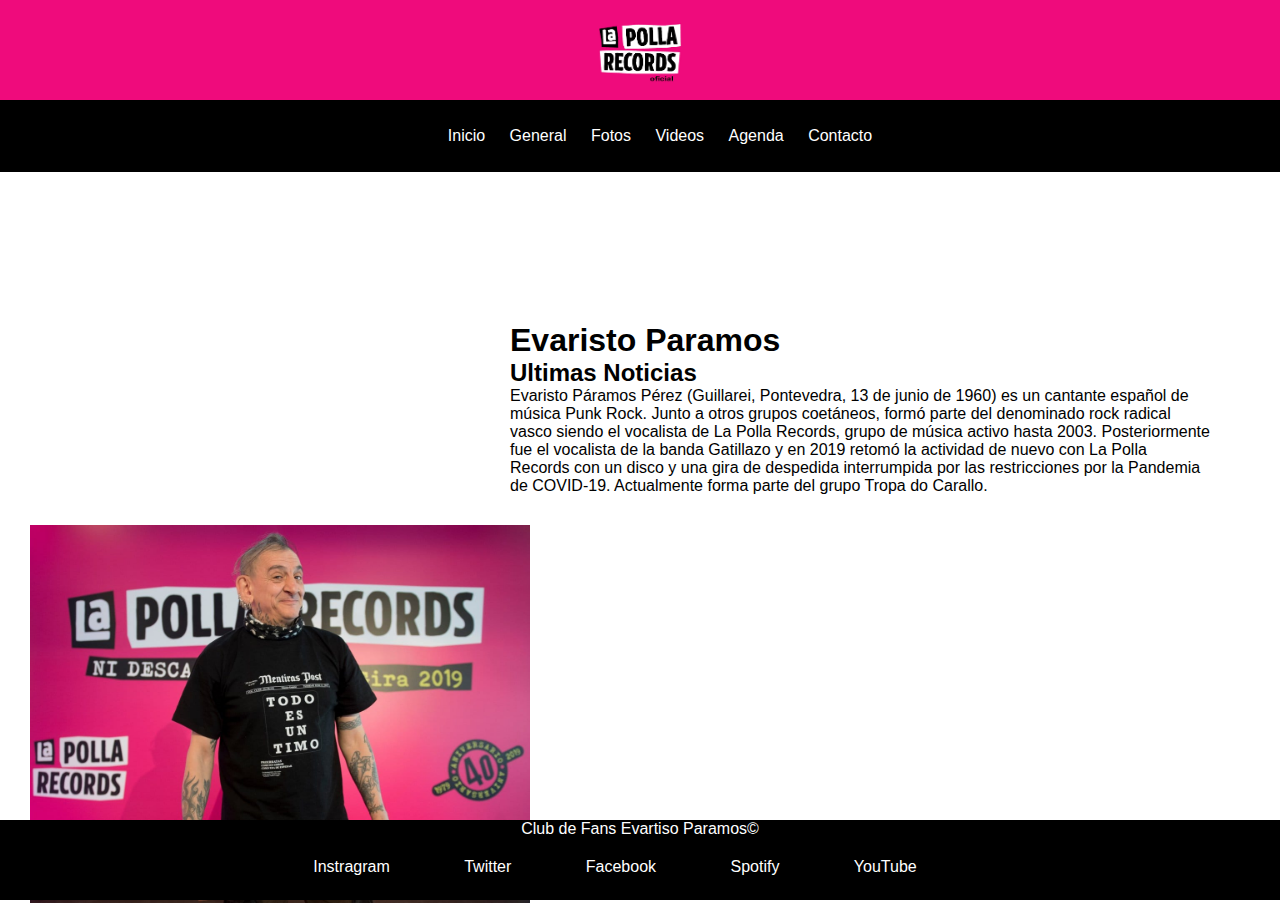
<file: index.html>
<!DOCTYPE html>
<html lang="es">
    <head>
        <meta charset="utf-8">
        <meta http-equiv="X-UA-Compatible" content="IE=edge">
        <title>Maqueta Club de Fans</title>
        <meta name="author" content="Enric Cabeza Perez">
        <meta name="keywords" content="evaristo paramos la polla records rock punk">
        <meta name="description" content="Pagina de fans de Evaristo Paramos">
        <meta name="viewport" content="width=device-width, initial-scale=1">
        <link rel="shortcut icon" href="./img/icon.png" type="image/x-icon">
        <link rel="stylesheet" href="./css/common.css">
        <link rel="stylesheet" href="./css/index.css">
    </head>
        <body>
            <header>
                
            </header>

            <nav>
                <ul>
                    <li><a href="./index.html">Inicio</a></li>
                    <li><a href="./web/general.html">General</a></li>
                    <li><a href="./web/fotos.html">Fotos</a></li>
                    <li><a href="./web/videos.html">Videos</a></li>
                    <li><a href="./web/agenda.html">Agenda</a></li>
                    <li><a href="./web/contacte.html">Contacto</a></li>
                </ul>
            </nav>

            <main>
                <article>
                    <h1>Evaristo Paramos</h1>
                    <section>
                        <h2>Ultimas Noticias</h2>
                        <p>
                            Evaristo Páramos Pérez (Guillarei, Pontevedra, 13 de junio de 1960) es un cantante español de música Punk Rock. Junto a otros grupos coetáneos, formó parte del denominado rock radical vasco siendo el vocalista de La Polla Records, grupo de música activo hasta 2003. Posteriormente fue el vocalista de la banda Gatillazo y en 2019 retomó la actividad de nuevo con La Polla Records con un disco y una gira de despedida interrumpida por las restricciones por la Pandemia de COVID-19. Actualmente forma parte del grupo Tropa do Carallo. <br>
                        </p>
                    </section>
                </article>

                <aside>
                    <img src="./img/evaristo.jpg" alt="Imagen de Evaristo Paramos" width="500">
                </aside>
            </main>

            <footer>
                <p> Club de Fans Evartiso Paramos© </p>
                <a href="https://www.instagram.com/evaristoparamosp/" target="_blank">Instragram</a>
                <a href="https://twitter.com/la_pollarecords" target="_blank">Twitter</a>
                <a href="https://www.facebook.com/lapollarecordsoficial/" target="_blank">Facebook</a>
                <a href="https://open.spotify.com/artist/3vHlZN6pTa2zOl2eVxiEdJ?si=dAhSCWxuTSe6FVg4fcBrJQ&nd=1" target="_blank">Spotify</a>
                <a href="https://www.youtube.com/channel/UCuDpvYjhRu8Tabg1c_DxuXw" target="_blank">YouTube</a>
            </footer>
        </body>
</html>
</file>
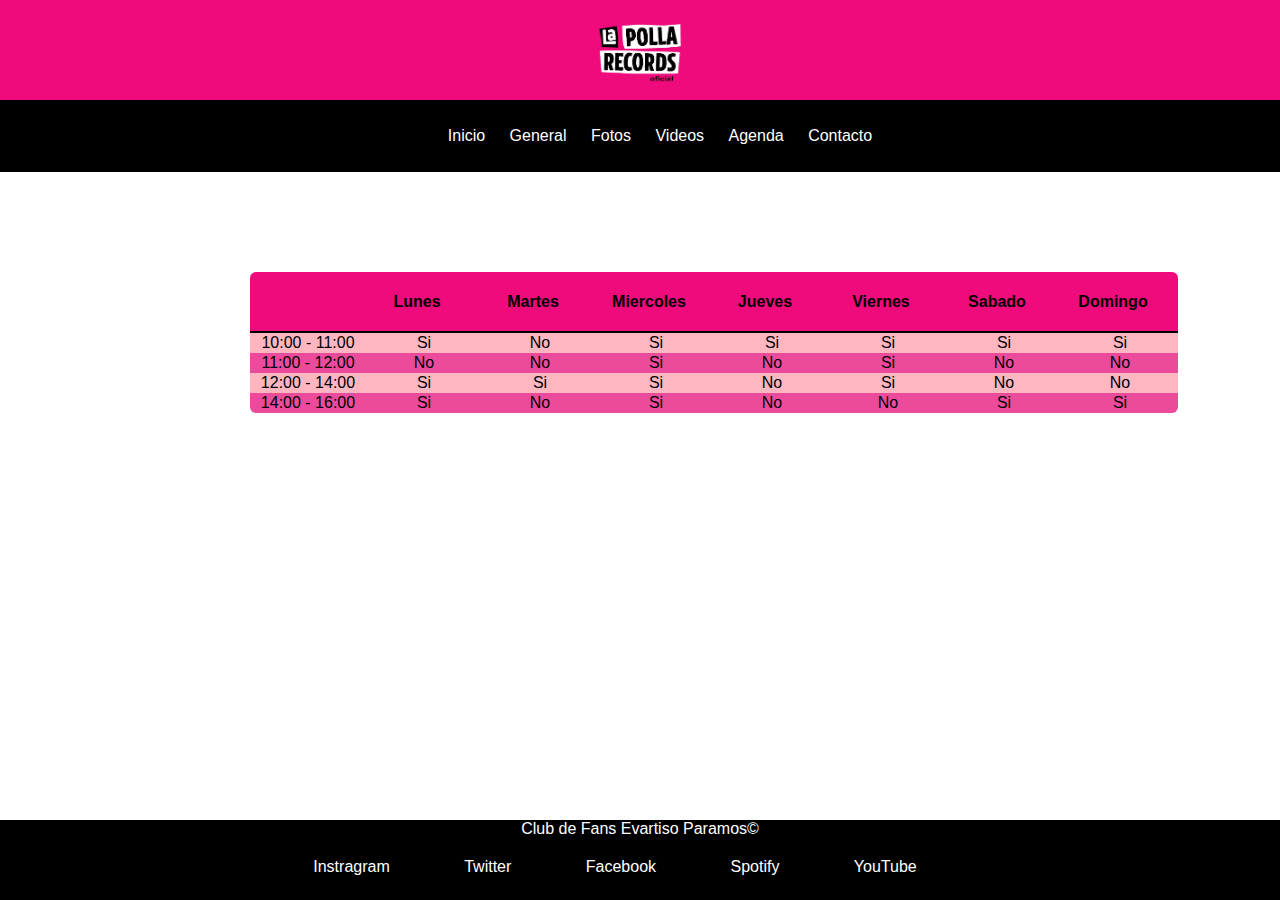
<file: web/agenda.html>
<!DOCTYPE html>
<html lang="es">
    <head>
        <meta charset="utf-8">
        <meta http-equiv="X-UA-Compatible" content="IE=edge">
        <title>Agenda</title>
        <meta name="author" content="Enric Cabeza Perez">
        <meta name="keywords" content="evaristo paramos la polla records rock punk">
        <meta name="description" content="Pagina de fans de Evaristo Paramos">
        <meta name="viewport" content="width=device-width, initial-scale=1">
        <link rel="shortcut icon" href="../img/icon.png" type="image/x-icon">
        <link rel="stylesheet" href="../css/common.css">
        <link rel="stylesheet" href="../css/agenda.css">
    </head>
        <body>
            <header>
                
            </header>

            <nav> 
                <ul>
                    <li><a href="../index.html">Inicio</a></li>
                    <li><a href="./general.html">General</a></li>
                    <li><a href="./fotos.html">Fotos</a></li>
                    <li><a href="./videos.html">Videos</a></li>
                    <li><a href="./agenda.html">Agenda</a></li>
                    <li><a href="./contacte.html">Contacto</a></li>
                </ul>
            </nav>
            
            <main>
                <table class="tftable">
                    <tr id="linea1">
                        <th> </th colspan="2">
                        <th>Lunes</th>
                        <th>Martes</th>
                        <th>Miercoles</th>
                        <th>Jueves</th>
                        <th>Viernes</th>
                        <th>Sabado</th>
                        <th>Domingo</th>
                    </tr>
                    <tr id="linea2">
                        <td>10:00 - 11:00</td>
                        <td>Si</td>
                        <td>No</td>
                        <td>Si</td>
                        <td>Si</td>
                        <td>Si</td>
                        <td>Si</td>
                        <td>Si</td>
                    </tr>
                    <tr id="linea3">
                        <td>11:00 - 12:00</td>
                        <td>No</td>
                        <td>No</td>
                        <td>Si</td>
                        <td>No</td>
                        <td>Si</td>
                        <td>No</td>
                        <td>No</td>
                    </tr>
                    <tr id="linea4">
                        <td>12:00 - 14:00</td>
                        <td>Si</td>
                        <td>Si</td>
                        <td>Si</td>
                        <td>No</td>
                        <td>Si</td>
                        <td>No</td>
                        <td>No</td>
                    </tr>
                    <tr id="linea5">
                        <td>14:00 - 16:00</td>
                        <td>Si</td>
                        <td>No</td>
                        <td>Si</td>
                        <td>No</td>
                        <td>No</td>
                        <td>Si</td>
                        <td>Si</td>
                    </tr>
                    </table>
                    
                    
            </main>

            <footer>
                <p> Club de Fans Evartiso Paramos© </p>
                <a href="https://www.instagram.com/evaristoparamosp/" target="_blank">Instragram</a>
                <a href="https://twitter.com/la_pollarecords" target="_blank">Twitter</a>
                <a href="https://www.facebook.com/lapollarecordsoficial/" target="_blank">Facebook</a>
                <a href="https://open.spotify.com/artist/3vHlZN6pTa2zOl2eVxiEdJ?si=dAhSCWxuTSe6FVg4fcBrJQ&nd=1" target="_blank">Spotify</a>
                <a href="https://www.youtube.com/channel/UCuDpvYjhRu8Tabg1c_DxuXw" target="_blank">YouTube</a>
            </footer>
        </body>
</html>
</file>
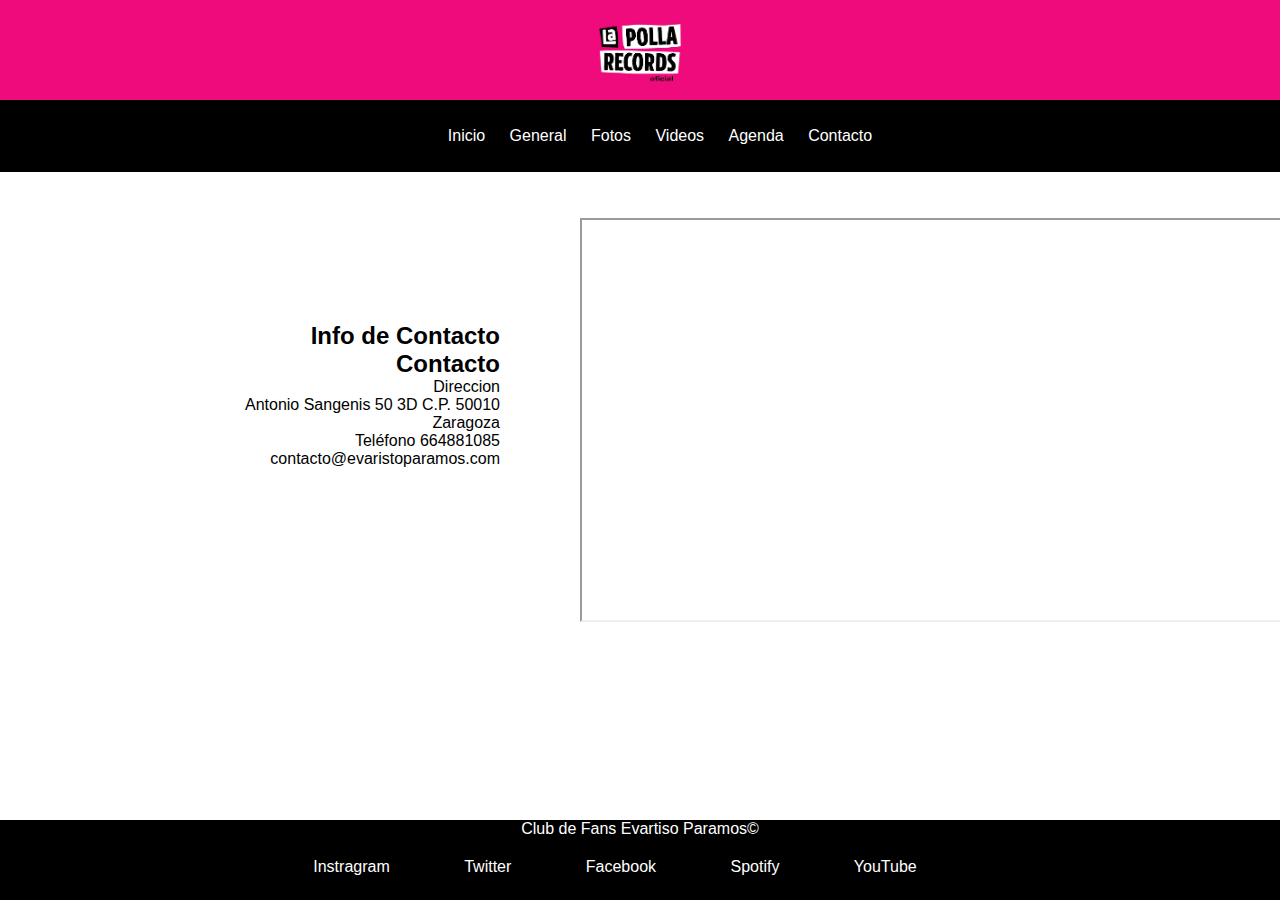
<file: web/contacte.html>
<!DOCTYPE html>
<html lang="es">
    <head>
        <meta charset="utf-8">
        <meta http-equiv="X-UA-Compatible" content="IE=edge">
        <title>Contacto</title>
        <meta name="author" content="Enric Cabeza Perez">
        <meta name="keywords" content="evaristo paramos la polla records rock punk">
        <meta name="description" content="Pagina de fans de Evaristo Paramos">
        <meta name="viewport" content="width=device-width, initial-scale=1">
        <link rel="shortcut icon" href="../img/icon.png" type="image/x-icon">
        <link rel="stylesheet" href="../css/common.css">
        <link rel="stylesheet" href="../css/contacte.css">
    </head>
        <body>
            <header>
            
            </header>

            <nav> 
                <ul>
                    <li><a href="../index.html">Inicio</a></li>
                    <li><a href="./general.html">General</a></li>
                    <li><a href="./fotos.html">Fotos</a></li>
                    <li><a href="./videos.html">Videos</a></li>
                    <li><a href="./agenda.html">Agenda</a></li>
                    <li><a href="./contacte.html">Contacto</a></li>
                </ul>
            </nav>
            
            <main>
                
                <article>
                    <h2>Info de Contacto</h2>
                    <section>
                        <h2>Contacto</h2>
                        <p>
                            Direccion <br>
                            Antonio Sangenis 50 3D C.P. 50010 Zaragoza <br>
                            Teléfono 664881085 <br>
                            contacto@evaristoparamos.com <br>
                            <iframe src="https://www.google.com/maps/embed?pb=!1m18!1m12!1m3!1d2981.2285330069!2d-0.9060023492687779!3d41.65080408748507!2m3!1f0!2f0!3f0!3m2!1i1024!2i768!4f13.1!3m3!1m2!1s0xd5914ccf1b50065%3A0x41dc1e3e712a8970!2sC.%20de%20Antonio%20Sangenis%2C%2050%2C%203d%2C%2050010%20Zaragoza!5e0!3m2!1ses!2ses!4v1664186056824!5m2!1ses!2ses" allowfullscreen=""></iframe>
                        </p>
                    </section>
                </article>

            </main>

            <footer>
                <p> Club de Fans Evartiso Paramos© </p>
                <a href="https://www.instagram.com/evaristoparamosp/" target="_blank">Instragram</a>
                <a href="https://twitter.com/la_pollarecords" target="_blank">Twitter</a>
                <a href="https://www.facebook.com/lapollarecordsoficial/" target="_blank">Facebook</a>
                <a href="https://open.spotify.com/artist/3vHlZN6pTa2zOl2eVxiEdJ?si=dAhSCWxuTSe6FVg4fcBrJQ&nd=1" target="_blank">Spotify</a>
                <a href="https://www.youtube.com/channel/UCuDpvYjhRu8Tabg1c_DxuXw" target="_blank">YouTube</a>
            </footer>
        </body>
</html>
</file>
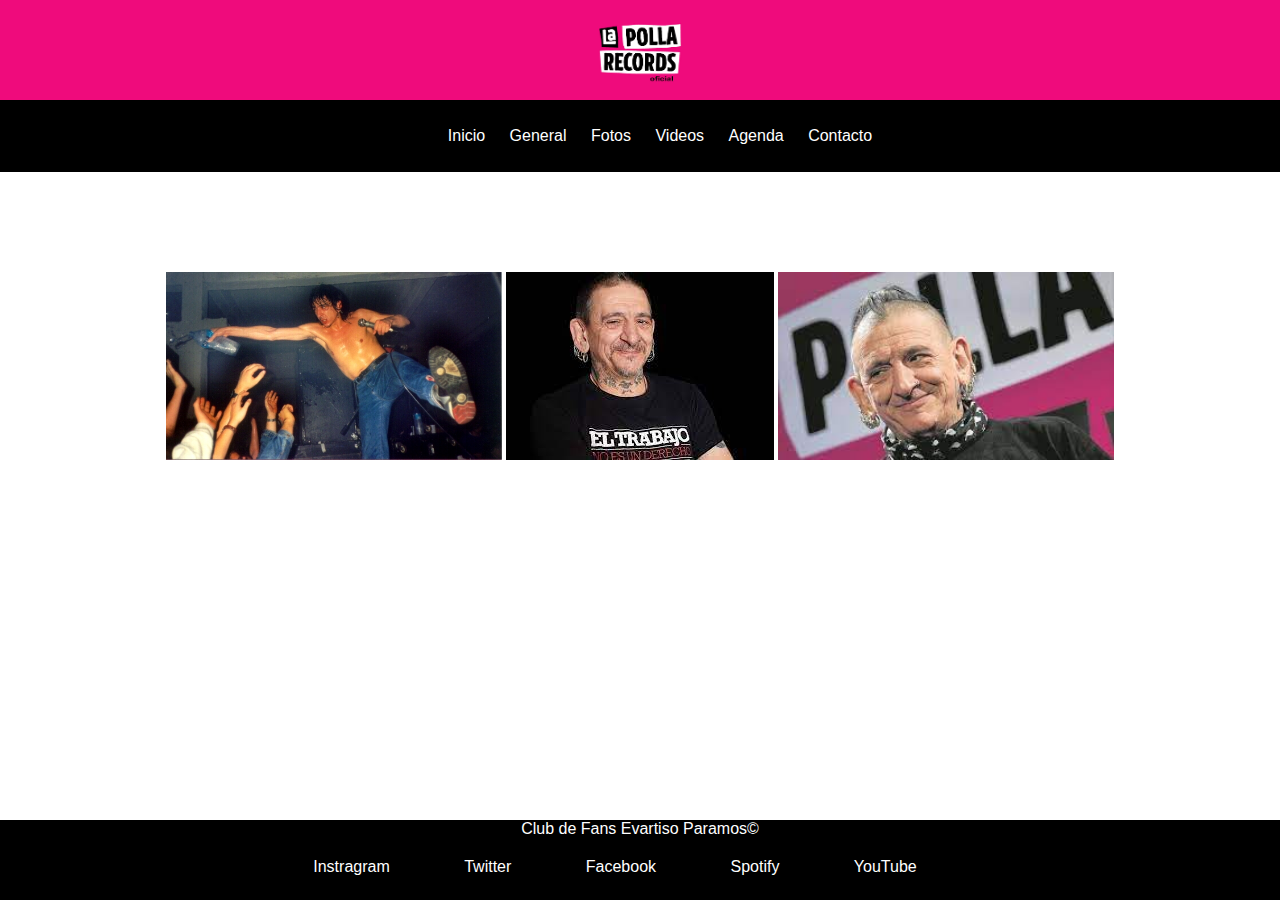
<file: web/fotos.html>
<!DOCTYPE html>
<html lang="es">
    <head>
        <meta charset="utf-8">
        <meta http-equiv="X-UA-Compatible" content="IE=edge">
        <title>Fotos</title>
        <meta name="author" content="Enric Cabeza Perez">
        <meta name="keywords" content="evaristo paramos la polla records rock punk">
        <meta name="description" content="Pagina de fans de Evaristo Paramos">
        <meta name="viewport" content="width=device-width, initial-scale=1">
        <link rel="shortcut icon" href="../img/icon.png" type="image/x-icon">
        <link rel="stylesheet" href="../css/common.css">
        <link rel="stylesheet" href="../css/fotos.css">
    </head>
        <body>
            <header>
               
            </header>

            <nav> 
                <ul>
                    <li><a href="../index.html">Inicio</a></li>
                    <li><a href="./general.html">General</a></li>
                    <li><a href="./fotos.html">Fotos</a></li>
                    <li><a href="./videos.html">Videos</a></li>
                    <li><a href="./agenda.html">Agenda</a></li>
                    <li><a href="./contacte.html">Contacto</a></li>
                </ul>
            </nav>
            
            <div>
                <img src="../img/foto1.jpg" alt="Imagen Primer Plano de Evaristo Paramos" height="188">
                <img src="../img/foto2.jfif" alt="Imagen Primer Plano de Evaristo Paramos">
                <img src="../img/foto3.jfif" alt="Imagen Primer Plano de Evaristo Paramos" height="188">
            </div>

            <footer>
                <p> Club de Fans Evartiso Paramos© </p>
                <a href="https://www.instagram.com/evaristoparamosp/" target="_blank">Instragram</a>
                <a href="https://twitter.com/la_pollarecords" target="_blank">Twitter</a>
                <a href="https://www.facebook.com/lapollarecordsoficial/" target="_blank">Facebook</a>
                <a href="https://open.spotify.com/artist/3vHlZN6pTa2zOl2eVxiEdJ?si=dAhSCWxuTSe6FVg4fcBrJQ&nd=1" target="_blank">Spotify</a>
                <a href="https://www.youtube.com/channel/UCuDpvYjhRu8Tabg1c_DxuXw" target="_blank">YouTube</a>
            </footer>
        </body>
</html>
</file>
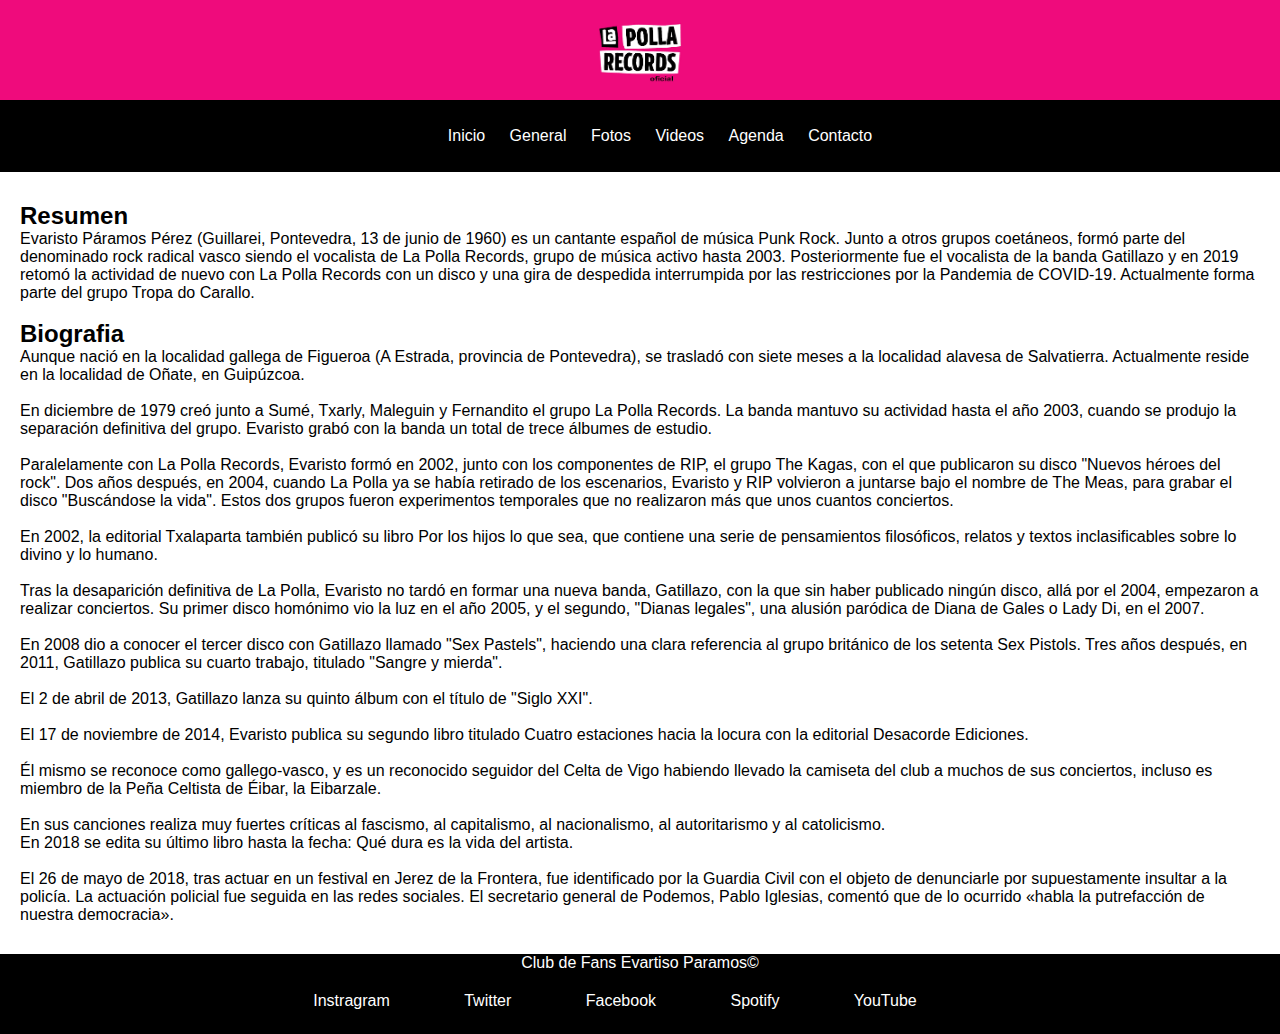
<file: web/general.html>
<!DOCTYPE html>
<html lang="es">
    <head>
        <meta charset="utf-8">
        <meta http-equiv="X-UA-Compatible" content="IE=edge">
        <title>General</title>
        <meta name="author" content="Enric Cabeza Perez">
        <meta name="keywords" content="evaristo paramos la polla records rock punk">
        <meta name="description" content="Pagina de fans de Evaristo Paramos">
        <meta name="viewport" content="width=device-width, initial-scale=1">
        <link rel="shortcut icon" href="../img/icon.png" type="image/x-icon">
        <link rel="stylesheet" href="../css/common.css">
        <link rel="stylesheet" href="../css/general.css">
    </head>
        <body>
            <header>
 
            </header>

            <nav> 
                <ul>
                    <li><a href="../index.html">Inicio</a></li>
                    <li><a href="./general.html">General</a></li>
                    <li><a href="./fotos.html">Fotos</a></li>
                    <li><a href="./videos.html">Videos</a></li>
                    <li><a href="./agenda.html">Agenda</a></li>
                    <li><a href="./contacte.html">Contacto</a></li>
                </ul>
            </nav>
            
            <main>
                <article>
                    <h2>Resumen</h2>
                    <section>
                        <p class="pagraf">
                            Evaristo Páramos Pérez (Guillarei, Pontevedra, 13 de junio de 1960) es un cantante español de música Punk Rock. Junto a otros grupos coetáneos, formó parte del denominado rock radical vasco siendo el vocalista de La Polla Records, grupo de música activo hasta 2003. Posteriormente fue el vocalista de la banda Gatillazo y en 2019 retomó la actividad de nuevo con La Polla Records con un disco y una gira de despedida interrumpida por las restricciones por la Pandemia de COVID-19. Actualmente forma parte del grupo Tropa do Carallo. <br> <br>
                        </p>
                        <h2>Biografia</h2>
                        <p>
                            Aunque nació en la localidad gallega de Figueroa (A Estrada, provincia de Pontevedra), se trasladó con siete meses a la localidad alavesa de Salvatierra. Actualmente reside en la localidad de Oñate, en Guipúzcoa. <br> <br>

                            En diciembre de 1979 creó junto a Sumé, Txarly, Maleguin y Fernandito el grupo La Polla Records. La banda mantuvo su actividad hasta el año 2003, cuando se produjo la separación definitiva del grupo. Evaristo grabó con la banda un total de trece álbumes de estudio. <br> <br>

                            Paralelamente con La Polla Records, Evaristo formó en 2002, junto con los componentes de RIP, el grupo The Kagas, con el que publicaron su disco "Nuevos héroes del rock". Dos años después, en 2004, cuando La Polla ya se había retirado de los escenarios, Evaristo y RIP volvieron a juntarse bajo el nombre de The Meas, para grabar el disco "Buscándose la vida". Estos dos grupos fueron experimentos temporales que no realizaron más que unos cuantos conciertos. <br> <br>

                            En 2002, la editorial Txalaparta también publicó su libro Por los hijos lo que sea, que contiene una serie de pensamientos filosóficos, relatos y textos inclasificables sobre lo divino y lo humano. <br> <br>

                            Tras la desaparición definitiva de La Polla, Evaristo no tardó en formar una nueva banda, Gatillazo, con la que sin haber publicado ningún disco, allá por el 2004, empezaron a realizar conciertos. Su primer disco homónimo vio la luz en el año 2005, y el segundo, "Dianas legales", una alusión paródica de Diana de Gales o Lady Di, en el 2007. <br> <br>

                            En 2008 dio a conocer el tercer disco con Gatillazo llamado "Sex Pastels", haciendo una clara referencia al grupo británico de los setenta Sex Pistols. Tres años después, en 2011, Gatillazo publica su cuarto trabajo, titulado "Sangre y mierda". <br>  <br> 

                            El 2 de abril de 2013, Gatillazo lanza su quinto álbum con el título de "Siglo XXI". <br> <br>

                            El 17 de noviembre de 2014, Evaristo publica su segundo libro titulado Cuatro estaciones hacia la locura con la editorial Desacorde Ediciones. <br> <br>

                            Él mismo se reconoce como gallego-vasco, y es un reconocido seguidor del Celta de Vigo habiendo llevado la camiseta del club a muchos de sus conciertos, incluso es miembro de la Peña Celtista de Éibar, la Eibarzale. <br> <br>

                            En sus canciones realiza muy fuertes críticas al fascismo, al capitalismo, al nacionalismo, al autoritarismo y al catolicismo. <br>

                            En 2018 se edita su último libro hasta la fecha: Qué dura es la vida del artista. <br> <br>

                            El 26 de mayo de 2018, tras actuar en un festival en Jerez de la Frontera, fue identificado por la Guardia Civil con el objeto de denunciarle por supuestamente insultar a la policía. La actuación policial fue seguida en las redes sociales. El secretario general de Podemos, Pablo Iglesias, comentó que de lo ocurrido «habla la putrefacción de nuestra democracia». <br>
                        </p>
                    </section>
                </article>
            </main>

            <footer>
                <p> Club de Fans Evartiso Paramos© </p>
                <a href="https://www.instagram.com/evaristoparamosp/" target="_blank">Instragram</a>
                <a href="https://twitter.com/la_pollarecords" target="_blank">Twitter</a>
                <a href="https://www.facebook.com/lapollarecordsoficial/" target="_blank">Facebook</a>
                <a href="https://open.spotify.com/artist/3vHlZN6pTa2zOl2eVxiEdJ?si=dAhSCWxuTSe6FVg4fcBrJQ&nd=1" target="_blank">Spotify</a>
                <a href="https://www.youtube.com/channel/UCuDpvYjhRu8Tabg1c_DxuXw" target="_blank">YouTube</a>
            </footer>
        </body>
</html>
</file>
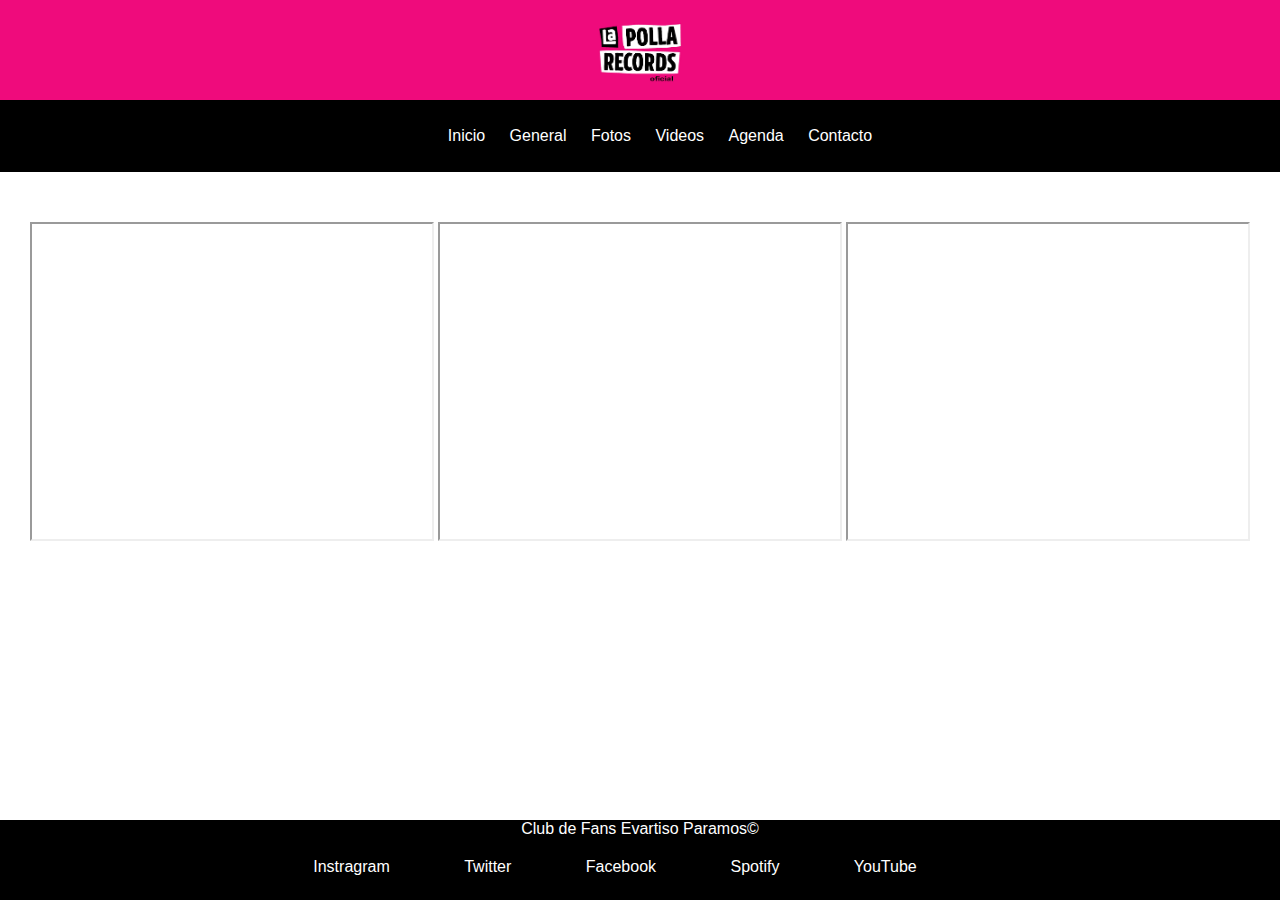
<file: web/videos.html>
<!DOCTYPE html>
<html lang="es">
    <head>
        <meta charset="utf-8">
        <meta http-equiv="X-UA-Compatible" content="IE=edge">
        <title>Videos</title>
        <meta name="author" content="Enric Cabeza Perez">
        <meta name="keywords" content="evaristo paramos la polla records rock punk">
        <meta name="description" content="Pagina de fans de Evaristo Paramos">
        <meta name="viewport" content="width=device-width, initial-scale=1">
        <link rel="shortcut icon" href="../img/icon.png" type="image/x-icon">
        <link rel="stylesheet" href="../css/common.css">
        <link rel="stylesheet" href="../css/videos.css">
    </head>
        <body>
            <header>
                
            </header>

            <nav> 
                <ul>
                    <li><a href="../index.html">Inicio</a></li>
                    <li><a href="./general.html">General</a></li>
                    <li><a href="./fotos.html">Fotos</a></li>
                    <li><a href="./videos.html">Videos</a></li>
                    <li><a href="./agenda.html">Agenda</a></li>
                    <li><a href="./contacte.html">Contacto</a></li>
                </ul>
            </nav>
            
            <div>
                <iframe width="400" height="315" src="https://www.youtube.com/embed/1X7uLr5eTz8" allowfullscreen></iframe>
                <iframe width="400" height="315" src="https://www.youtube.com/embed/m1dawpzSKrE" allowfullscreen></iframe>
                <iframe width="400" height="315" src="https://www.youtube.com/embed/EDmFdT_nLCE" allowfullscreen></iframe>
            </div>

            <footer>
                <p> Club de Fans Evartiso Paramos© </p>
                <a href="https://www.instagram.com/evaristoparamosp/" target="_blank">Instragram</a>
                <a href="https://twitter.com/la_pollarecords" target="_blank">Twitter</a>
                <a href="https://www.facebook.com/lapollarecordsoficial/" target="_blank">Facebook</a>
                <a href="https://open.spotify.com/artist/3vHlZN6pTa2zOl2eVxiEdJ?si=dAhSCWxuTSe6FVg4fcBrJQ&nd=1" target="_blank">Spotify</a>
                <a href="https://www.youtube.com/channel/UCuDpvYjhRu8Tabg1c_DxuXw" target="_blank">YouTube</a>
            </footer>
        </body>
</html>
</file>
<file: css/common.css>
*
{
    margin: 0;
    font-family: Helvetica, sans-serif, Arial;
}

body, html{
    height: 100vh;
}

/* body{
    border: solid red 3px;
} */

header
{
    background-color: #ef0b7c;
    height: 100px;
    background-image: url(../img/la-polla-logo.png);
    background-repeat: no-repeat;
    background-size: 8% 100%;
    background-position: center;
}

nav
{
    padding: 3vh;
    list-style: none;
    text-align: center;
    background-color: black;
}

nav > ul > li
{
    display: inline;
    padding: 10px;
    transition: 0.8s;
}

nav > ul > li > a
{
    color: white;
    text-decoration: none;
}

nav > ul > li > a:hover
{
    color: white;
    text-decoration: none;
    opacity: 1;
}

nav > ul > li:hover
{
    background-color: #ef0b7c;
    border-radius: 10%;
}

footer > p
{
    margin-bottom: 20px;
}

footer > a
{
    color: white;
    text-decoration: none;
    box-shadow: inset 0 0 0 0 black;
    transition: 1s; 
    margin-right: 50px;
    padding: 10px;
}

footer > a:hover
{
    background-color: #ef0b7c;
    
    color: white;
    border-radius: 10%;
}
</file>
<file: css/index.css>
article
{
    float: right;
    width: 700px;
    margin-right: 70px;
    margin-left: 20px;
    margin-top: 80px;
    margin-bottom: 30px;
}

aside
{
    margin-top: 70px;
    margin-left: 30px;
}

footer
{
    height: 80px;
    text-align: center;
    background-color: black;
    color: white;
    position: absolute;
    bottom: 0;
    width: 100%;
}
</file>
<file: css/agenda.css>
table
{
    border-collapse: collapse;
    margin: 0;
    overflow: hidden;
    text-align: center;
    border-radius: 6px; 
    margin-top: 100px;
    margin-left: 250px;   
}

tr:nth-child(1)
{
    border-bottom: solid black 2px;
}

#linea1
{
    background-color: #ef0b7c;
    padding: 10px;
    font-size: 16px;
    height: 60px;
}

#linea1 > th    
{
    padding-right: 15px;
    width: 100px;
}

td
{
    width: 100px;
    background-color: lightpink;
}

tr:nth-child(2) > td
{
    background-color: lightpink;
}

tr:nth-child(3) > td
{
    background-color: #EC4B9B;
}

tr:nth-child(4) > td
{
    background-color: lightpink;
}

tr:nth-child(5) > td
{
    background-color: #EC4B9B;
}

footer
{
    height: 80px;
    width: 100%;
    text-align: center;
    background-color: black;
    color: white;
    bottom: 0;
    position: absolute;
}
</file>
<file: css/contacte.css>
article
{
    margin-top: 150px;
    margin-left: 180px;    
    margin-right: 0px;
    text-align: right;
}

main
{
    display: inline-block;
    width: 500px;
}

iframe
{
    float: left;
    margin-left: 400px;
    margin-top: -250px;
    width: 800px;
    height: 400px;
}

footer
{
    height: 80px;
    width: 100%;
    text-align: center;
    background-color: black;
    color: white;
    bottom: 0;
    position: absolute;
}
</file>
<file: css/fotos.css>
div
{
    text-align: center;
    margin-top: 100px;
}

footer
{
    height: 80px;
    width: 100%;
    text-align: center;
    background-color: black;
    color: white;
    bottom: 0;
    position: absolute;
}
</file>
<file: css/general.css>
article
{
    margin-right: 20px;
    margin-left: 20px;
    margin-top: 30px;
    margin-bottom: 30px;
}

footer
{
    height: 80px;
    text-align: center;
    background-color: black;
    color: white;
}
</file>
<file: css/videos.css>
div
{
    text-align: center;
    margin-top: 50px;
}

footer
{
    height: 80px;
    text-align: center;
    background-color: black;
    color: white;
    position: absolute;
    bottom: 0;
    width: 100%;
}
</file>
